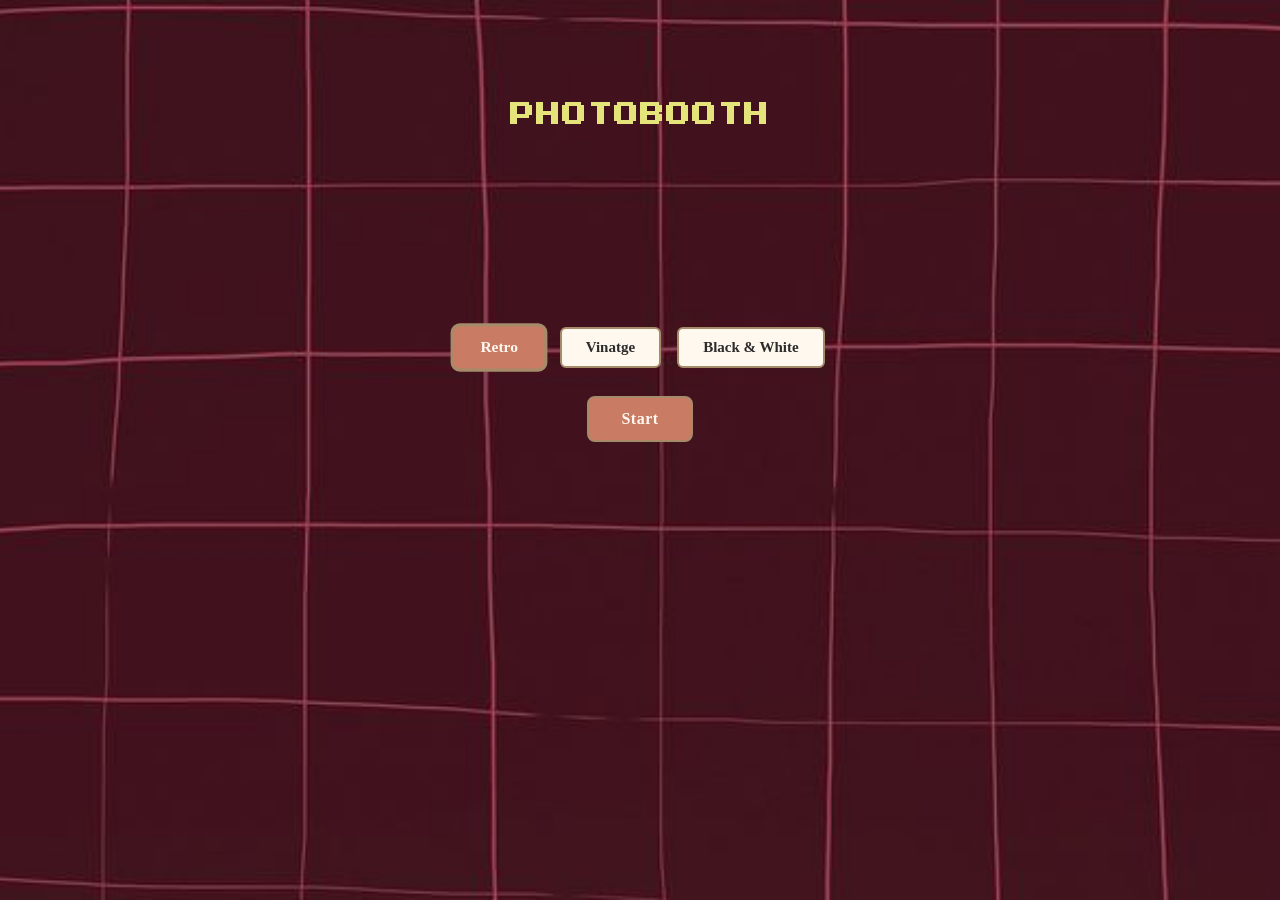
<file: index.html>
<!DOCTYPE html>
<html lang="en">
<head>
  <meta charset="UTF-8" />
  <title> Photobooth</title>
  <meta name="viewport" content="width=device-width, initial-scale=1" />
  <link rel="stylesheet" href="./style2.css">
    <link href="https://fonts.googleapis.com/css2?family=Press+Start+2P&family=Inter:wght@400;600&display=swap" rel="stylesheet">

</head>
<body>
  

  <main > <h1> PHOTOBOOTH</h1>
    <div class="filter-buttons" style="padding-top:40% ;">
      <button id="Retro" class="active">Retro</button>
      <button id="Vintage">Vinatge</button>
    <button id="BW">Black & White</button>

    </div>

    <a id="startLink" class="btn" href="camera.html">Start</a>
  </main>

  <script>
    const startLink = document.getElementById('startLink');
    const retroBtn = document.getElementById('Retro');
    const vintageBtn = document.getElementById('Vintage');
    const BWBtn = document.getElementById('BW');

    let currentFilter = 'retro'; // default

    function selectFilter(name, btn) {
      currentFilter = name;
      localStorage.setItem('filter', currentFilter); // save choice
      document.querySelectorAll('button').forEach(b => b.classList.remove('active'));
      btn.classList.add('active');
    }

    retroBtn.addEventListener('click', () => selectFilter('retro', retroBtn));
    vintageBtn.addEventListener('click', () => selectFilter('vintage', vintageBtn));
    BWBtn.addEventListener('click',()=> selectFilter('BW', BWBtn) );

  </script>
</body>
</html>
</file>
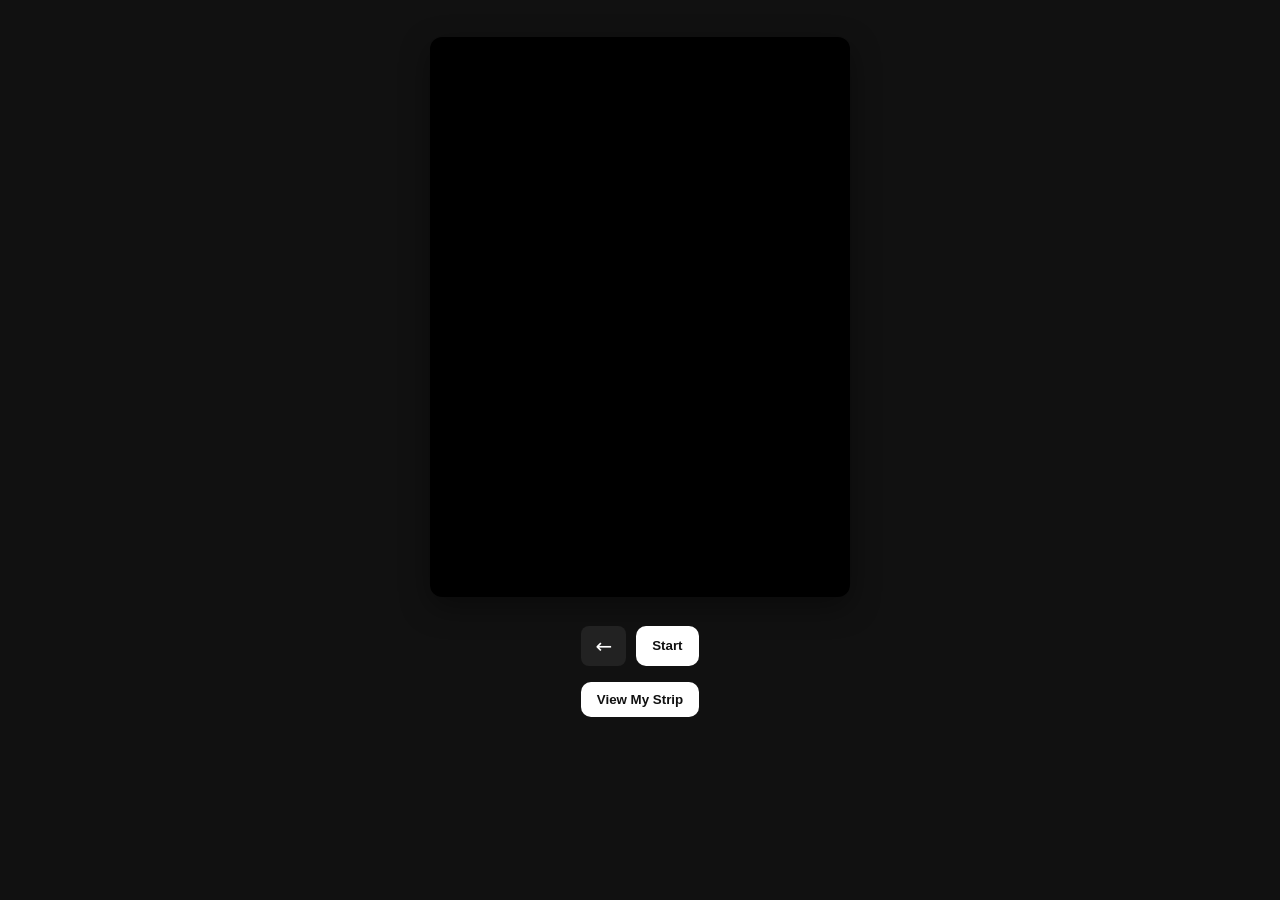
<file: camera.html>
<!DOCTYPE html>
<html lang="en">
<head>
  <meta charset="UTF-8" />
  <title> Photobooth</title>
  <meta name="viewport" content="width=device-width, initial-scale=1" />
  <link rel="stylesheet" href="./style.css">
</head>
<body class="body">


  <main>
    <div class="preview-wrap" style="margin-top: 2%;">
      <video id="cam" autoplay playsinline muted></video>
      <div id="count" aria-live="assertive"></div>
    </div>

    <div class="controls" style="margin-top: 1%">
          <a id="startLink" class="back" href="index.html">←</a>

      <button id="start">Start</button>
      
    </div>

    <div class="strip" style="display:none;">
  <img id="p1" alt="Photo 1" />
  <img id="p2" alt="Photo 2" />
  <img id="p3" alt="Photo 3" />
</div>

    <button id="viewStripBtn" style="margin-bottom:30px;">View My Strip</button>

  </main>

  <canvas id="cap"></canvas>

  <script src="camera.js"></script>
</body>
</html>
</file>
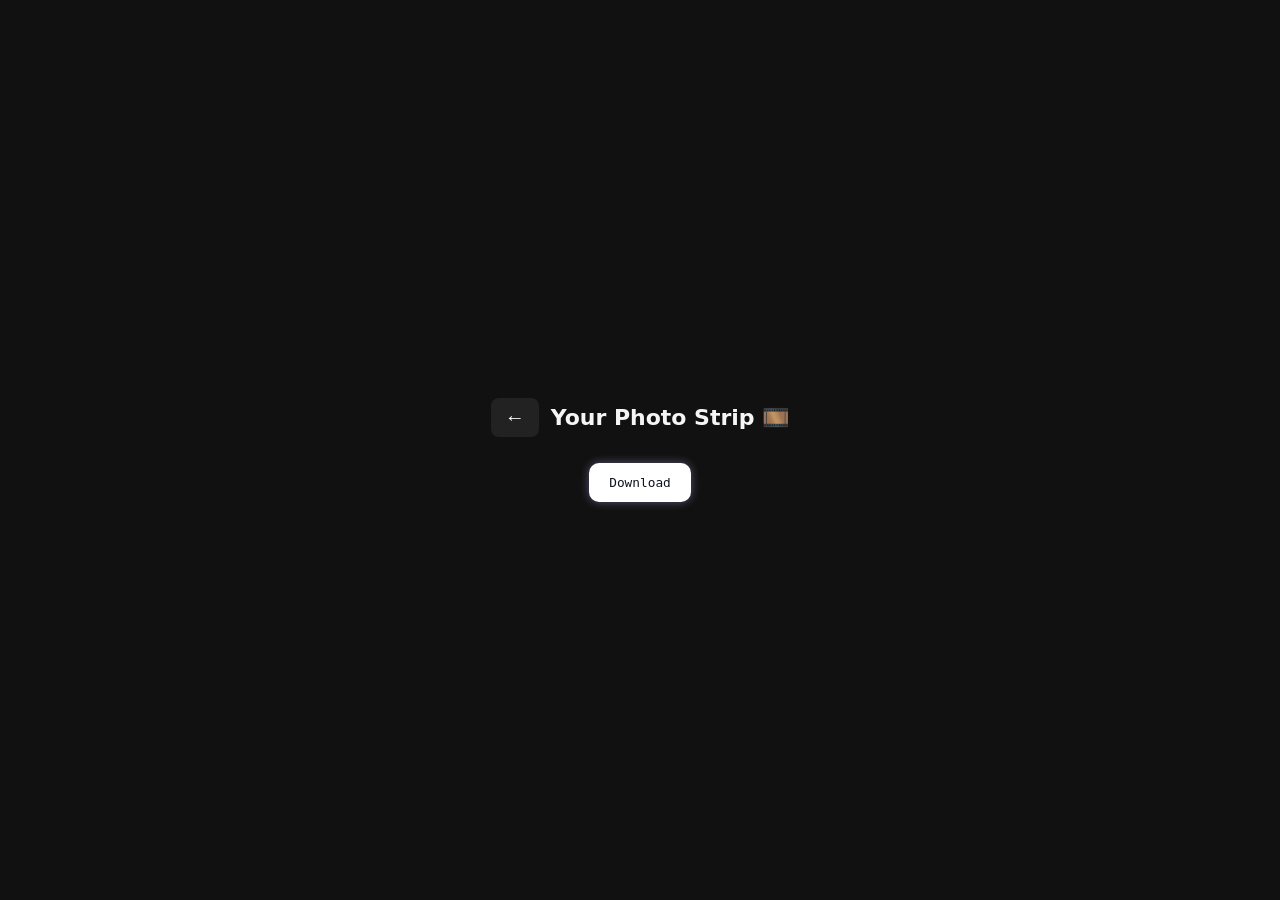
<file: strip.html>
<!DOCTYPE html>
<html lang="en">

<head>
  <meta charset="UTF-8" />
  <title>Your Photobooth Strip</title>
  <meta name="viewport" content="width=device-width, initial-scale=1" />
  <link rel="stylesheet" href="strip.css" />
</head>

<body>
  <main>
    <div class="header-strip">
      <button id="backBtn" class="back">←</button>
      <h1>Your Photo Strip 🎞️</h1>
    </div>


    <div class="strip" id="photoStrip"></div>
    <button id="downloadBtn">Download</button>

  </main>

  <script>
    const container = document.getElementById('photoStrip');
    const photos = JSON.parse(localStorage.getItem('photoStrip')) || [];

    // show thumbnails
    if (photos.length) {
      photos.forEach(src => {
        const img = document.createElement('img');
        img.src = src;
        img.alt = 'Strip photo';
        container.appendChild(img);
      });
    }

    document.getElementById('backBtn').addEventListener('click', () => {
      window.location.href = 'camera.html';
    });

    //  load image from dataURL
    function loadImage(src) {
      return new Promise((res, rej) => {
        const img = new Image();
        img.onload = () => res(img);
        img.onerror = rej;
        img.src = src;
      });
    }

    //.     csss of the img to after download
    //
    // build one tall canvas with all photos
    async function buildStripCanvas(srcs, {
      targetWidth = 800,       // exported image width (inside padding)
      gap = 4,                // space between photos
      padding = 10,            // paper margin
      bgColor = 'black',     // soft lilac paper
      corner = 20,             // rounded paper corners
      photoRadius = 24,        // rounded photo corners
      photoBorder = 20,        // white “photo” border
    } = {}) {
      if (!srcs.length) throw new Error('No photos');

      const imgs = await Promise.all(srcs.map(loadImage));

      // scale each photo to targetWidth minus  border
      const innerWidth = targetWidth - photoBorder * 2;
      const scaled = imgs.map(img => {
        const scale = innerWidth / img.width;
        return { w: innerWidth, h: Math.round(img.height * scale), img };
      });

      const totalHeight =
        padding * 2 +
        scaled.reduce((sum, s) => sum + (s.h + photoBorder * 2), 0) +
        gap * (scaled.length - 1);

      const canvas = document.createElement('canvas');
      canvas.width = targetWidth + padding * 2;
      canvas.height = totalHeight;
      const ctx = canvas.getContext('2d');

      ctx.fillStyle = bgColor;
      roundRect(ctx, 0, 0, canvas.width, canvas.height, corner);
      ctx.fill();

      ctx.strokeStyle = 'rgba(0,0,0,0.08)';
      ctx.lineWidth = 8;
      roundRect(ctx, 4, 4, canvas.width - 8, canvas.height - 8, corner - 6);
      ctx.stroke();

      let y = padding;
      for (const s of scaled) {
        ctx.fillStyle = 'black';
        roundRect(ctx, padding, y, s.w + photoBorder * 2, s.h + photoBorder * 2, photoRadius + 4);
        ctx.fill();

        //////                    /////////                 /////////


        ctx.save();
        roundRect(ctx, padding + photoBorder, y + photoBorder, s.w, s.h, photoRadius);
        ctx.clip();
        ctx.drawImage(s.img, padding + photoBorder, y + photoBorder, s.w, s.h);
        ctx.restore();

        y += s.h + photoBorder * 2 + gap;
      }

      return canvas;


      function roundRect(ctx, x, y, w, h, r) {
        const rr = Math.min(r, w / 2, h / 2);
        ctx.beginPath();
        ctx.moveTo(x + rr, y);
        ctx.arcTo(x + w, y, x + w, y + h, rr);
        ctx.arcTo(x + w, y + h, x, y + h, rr);
        ctx.arcTo(x, y + h, x, y, rr);
        ctx.arcTo(x, y, x + w, y, rr);
        ctx.closePath();
      }
    }

    // download
    const downloadBtn = document.getElementById('downloadBtn');
    downloadBtn.addEventListener('click', async () => {
      if (!photos.length) return alert('No photos to download yet!');
      downloadBtn.disabled = true;
      downloadBtn.textContent = 'Preparing…';
      try {
        const canvas = await buildStripCanvas(photos);
        const a = document.createElement('a');
        const ts = new Date().toISOString().replace(/[:.]/g, '-');
        a.download = `PhotoBooth_${ts}.png`;
        a.href = canvas.toDataURL('image/png');
        a.click();
      } catch (e) {
        console.error(e);
        alert('Could not create the strip. Try again.');
      } finally {
        downloadBtn.disabled = false;
        downloadBtn.textContent = 'Download';
      }
    });
  </script>

</body>

</html>
</file>
<file: style2.css>
/* --- vintage palette --- */
:root {
  --bg: #F5E9DA;        /* faded beige paper tone */
  --ink: #2B2B2B;       /* warm black ink */
  --accent: #C97B63;     /* muted terracotta */
  --accent2: #A68B6A;    /* sepia brown */
  --cream: #FFF8EF;      /* light cream for buttons */
}
h1 {
      font-family: 'Press Start 2P', monospace;
      font-size: 1.5rem;
      color: rgb(228, 228, 123);
      margin-bottom: 1.5rem;
      letter-spacing: 2px;margin-top: 17%;
    }

    
/* Base layout */
body {
  margin: 0;
  font-family: 'Georgia', 'Times New Roman', serif;
  background-color: var(--bg);
  color: var(--ink);
  display: grid;
  min-height: 100vh;
  grid-template-rows: auto 1fr;
  place-items: center;
  letter-spacing: 0.5px;

   /* background image */
  background-image: url('./img/lilac-texture.jpeg');
  background-size: cover;        /* fills the container */
  background-position: center;   /* centers the texture */
  background-repeat: no-repeat;  /* avoids tiling */

  /* optional overlay tint for vintage vibe */
  box-shadow: 0 0 25px rgba(0,0,0,0.25);
}

/* Header */
header {
  padding: 24px 16px;
  font-size: 20px;
  font-weight: 700;
  color: var(--accent2);
  text-transform: uppercase;
  border-bottom: 2px solid var(--accent2);
  width: 100%;
  text-align: center;
  background: var(--cream);
}

/* Main layout */
main {
  display: grid;
  place-items: center;
  gap: 28px;
  text-align: center;
  padding: 40px 20px;
}

/* Filter buttons */
.filter-buttons {
  display: flex;
  gap: 16px;
  justify-content: center;
}

/* Button style */
button {
  background: var(--cream);
  color: var(--ink);
  border: 2px solid var(--accent2);
  font-family: inherit;
  font-size: 15px;
  font-weight: 600;
  padding: 10px 24px;
  border-radius: 6px;
  cursor: pointer;
  transition: all 0.2s ease;
}

button:hover {
  background: var(--accent2);
  color: var(--cream);
}

/* Selected / Active button */
button.active {
  background: var(--accent);
  color: var(--cream);
  border-color: var(--accent);
  box-shadow: 0 0 0 3px var(--accent2);
  transform: scale(1.03);
}

/* Start link styled as button */
a.btn {
  display: inline-block;
  text-decoration: none;
  background: var(--accent);
  color: var(--cream);
  font-weight: 700;
  font-size: 16px;
  padding: 12px 32px;
  border: 2px solid var(--accent2);
  border-radius: 8px;
  transition: all 0.2s ease;
}

a.btn:hover {
  background: var(--accent2);
}

a.btn:active {
  transform: translateY(1px);
  background: var(--accent);
}

/* Responsive adjustments */
@media (max-width: 480px) {
  button, a.btn {
    font-size: 14px;
    padding: 10px 20px;
  }
  header {
    font-size: 18px;
  }
}
</file>
<file: style.css>
/* Photo strip layout — vertical, centered */
.strip {
  display: flex;
  flex-direction: column;       /* stack vertically */
  align-items: center;          /* center the strip */
  gap: 8px;                     /* space between photos */
  width: min(90vw, 150px);      /* slim strip look */
  padding: 12px;
  border-radius: 12px;
  background: #111;
  box-shadow: 0 10px 25px rgba(0,0,0,0.4);
  border: 3px solid #222;
}

/* Each image in the strip */
.strip img {
  width: 100%;
  aspect-ratio: 4 / 4;
  object-fit: cover;
  border-radius: 4px;
  background: #000;
  display: block;
  border: 2px solid #000;
}




    /* --- photobooth sizing --- */
:root{
  --preview-w: 360px;   /* live camera box width */
  --strip-w:   180px;   /* single photo in strip */
}

.back{
  border:none; background:#222; color:#fff; font-size:20px; padding:8px 14px; border-radius:8px; cursor:pointer;text-decoration: none;
}
.back:hover{ background:#333; }

/* Layout basics */
body { margin:0; font-family: system-ui, Arial; background:#111; color:#fff; display:grid; min-height:100vh; grid-template-rows:auto 1fr; }
header { padding:14px 16px; font-weight:700; }
main { display:grid; place-items:center; padding:12px; gap:16px; }

/* Live preview */
.preview-wrap{
  width: var(--preview-w);
  aspect-ratio: 3 / 4;
  border-radius: 12px;
  overflow: hidden;
  box-shadow: 0 10px 30px rgba(0,0,0,.4);
}
#cam{
  width:100%; height:100%;
  object-fit: cover;          /* fill like a real preview */
  transform: scaleX(-1);      /* mirror selfie */
  background:#000;
}

/* Countdown */
#count{ position:absolute; inset:0; display:grid; place-items:center; font-size:120px; font-weight:900; text-shadow:0 8px 50px rgba(0,0,0,.7); opacity:0; transition:opacity .15s; pointer-events:none; }
#count.show{ opacity:1; }

/* Controls */
.controls{ display:flex; gap:10px; }
button{ padding:10px 16px; border-radius:10px; border:0; background:#fff; color:#111; font-weight:700; cursor:pointer; }
button:disabled{ opacity:.5; cursor:not-allowed; }

/* We keep the preview strip hidden here (capture is headless) */
.strip{ display:none; }

/* Canvas hidden */
#cap{ display:none; }

/* Slightly larger on big screens */
@media (min-width: 900px){
  :root{
    --preview-w: 420px;  /* 420x560 */
    --strip-w:   200px;  /* 200x267 */
  }
}
</file>
<file: strip.css>
:root{
  --strip-w: 180px;      /* match camera’s strip width */
}

body{
  margin:0; font-family: system-ui, Arial, sans-serif;
  background:#111; color:#fff;
  min-height:100vh; display:flex; justify-content:center; align-items:center;
}
main{ text-align:center; }

.header-strip{
  display:flex; align-items:center; justify-content:center; gap:12px; margin-bottom:16px;
}
.back{
  border:none; background:#222; color:#fff; font-size:20px; padding:8px 14px; border-radius:8px; cursor:pointer;
}
.back:hover{ background:#333; }
.header-strip h1{ margin:0; font-size:22px; font-weight:600; color:#f5f5f5; }

/* Vertical photobooth strip */
.strip {

  display: flex;
  flex-wrap: wrap;
  justify-content: center;
  gap: 8px;
  width: 60%;        /* reduce width — try 50–70% depending on look */
  margin: 10px auto; /* center it */
  transform: scale(0.85); /* slightly shrink the whole container */
  transform-origin: top center;
}

.strip img {
  width: 120px;  
  height: auto;
  border-radius: 6px;border: #000 solid 3px;
}

/* bump sizes on large screens */
@media (min-width: 900px){
  :root{ --strip-w: 200px; }
}
#downloadBtn {
  display:block;
  margin: 8px auto 0;
  padding: 12px 20px;
  font-family: 'Press Start 2P', monospace;
  font-size:.8rem;
  background:#ffffff;
  color:#0f1220;
  border:0;
  border-radius:10px;
  cursor:pointer;
  box-shadow:0 0 10px rgba(205,180,255,.4);
  transition: transform .2s;
}
#downloadBtn:hover { transform: scale(1.05); }
</file>
